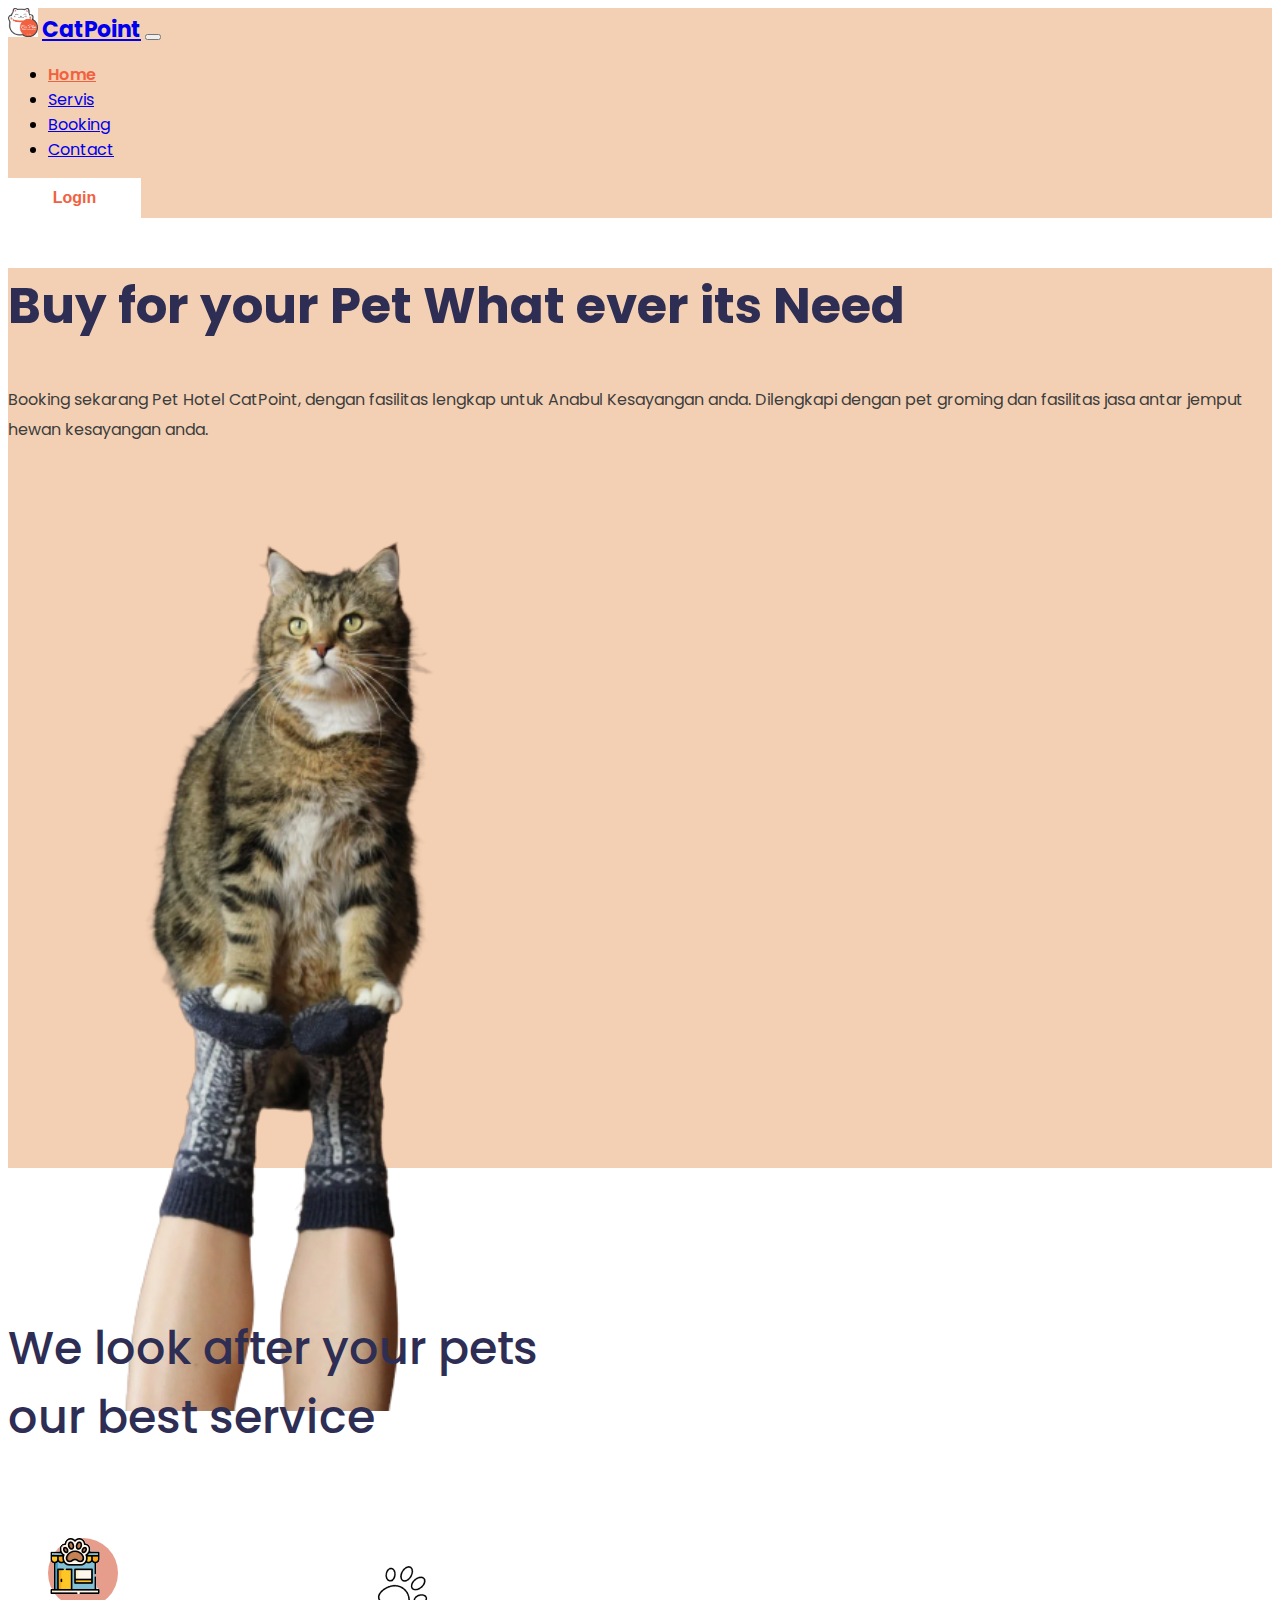
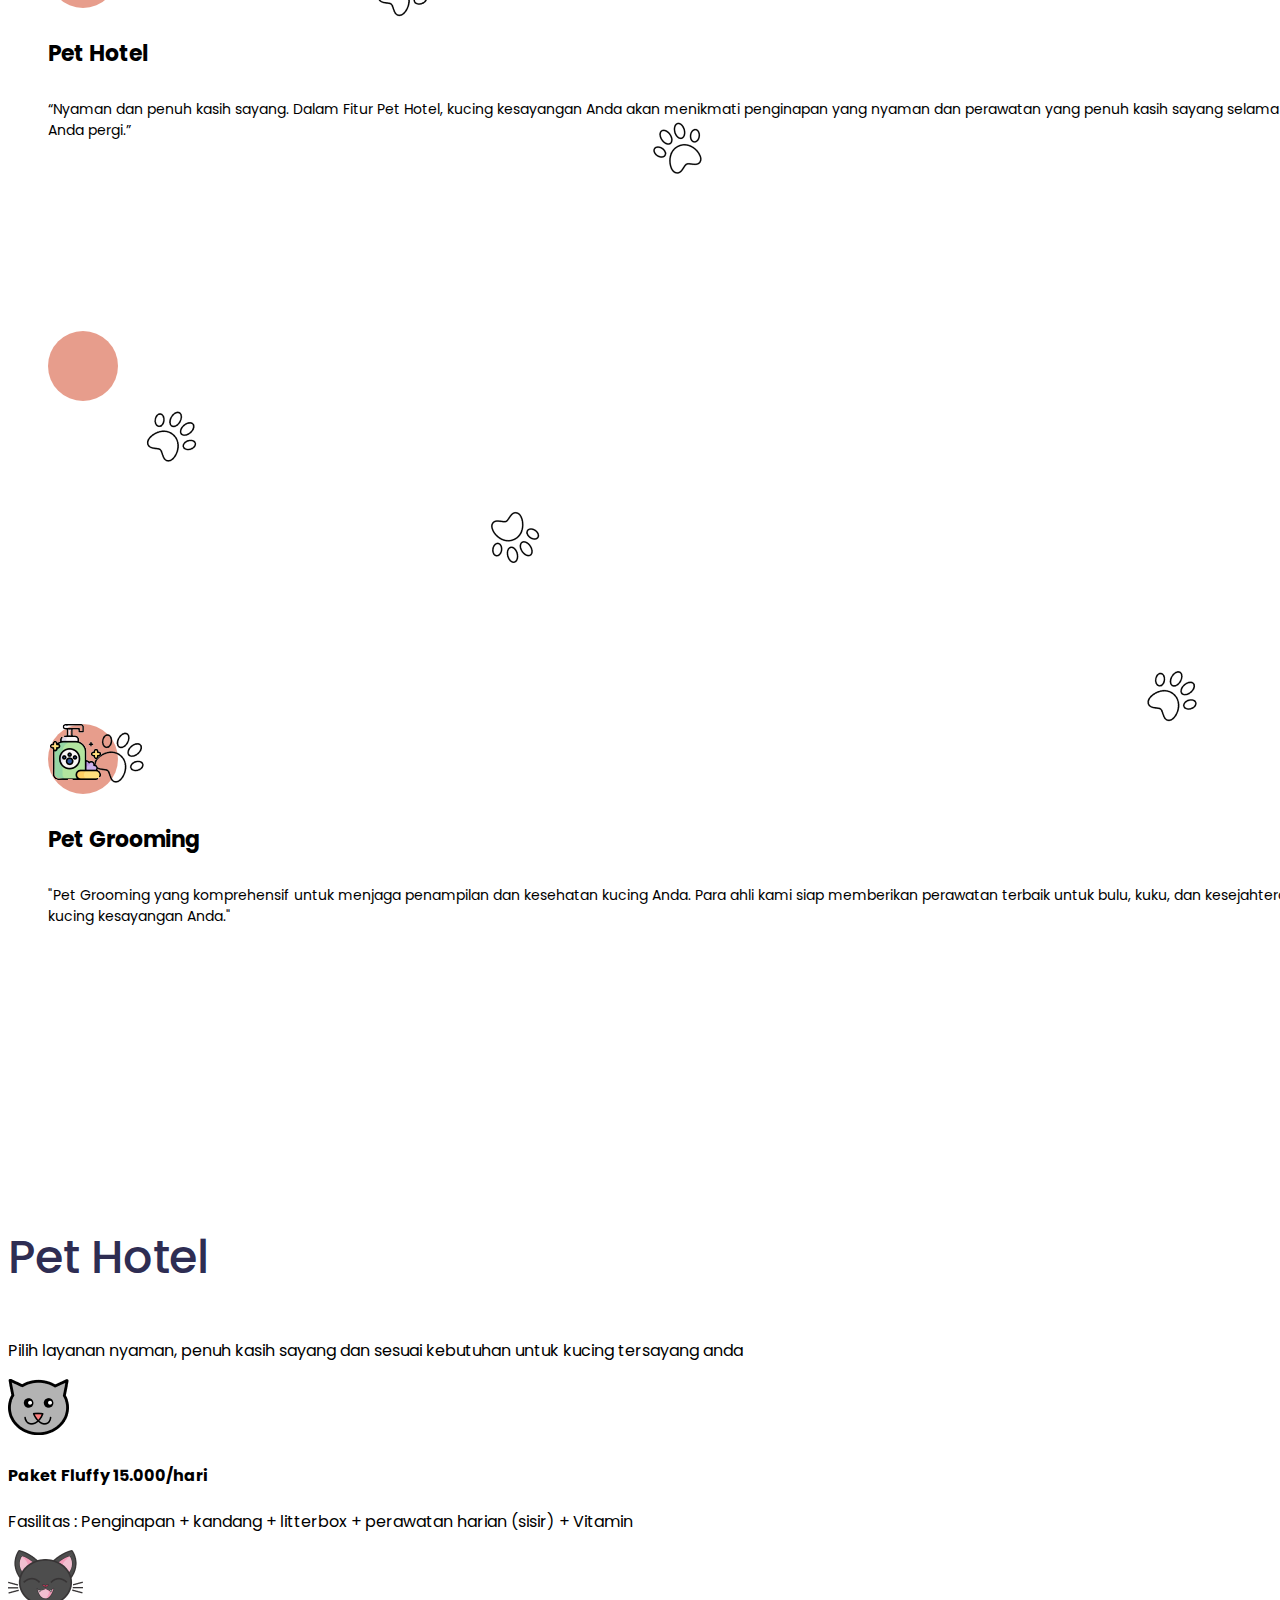
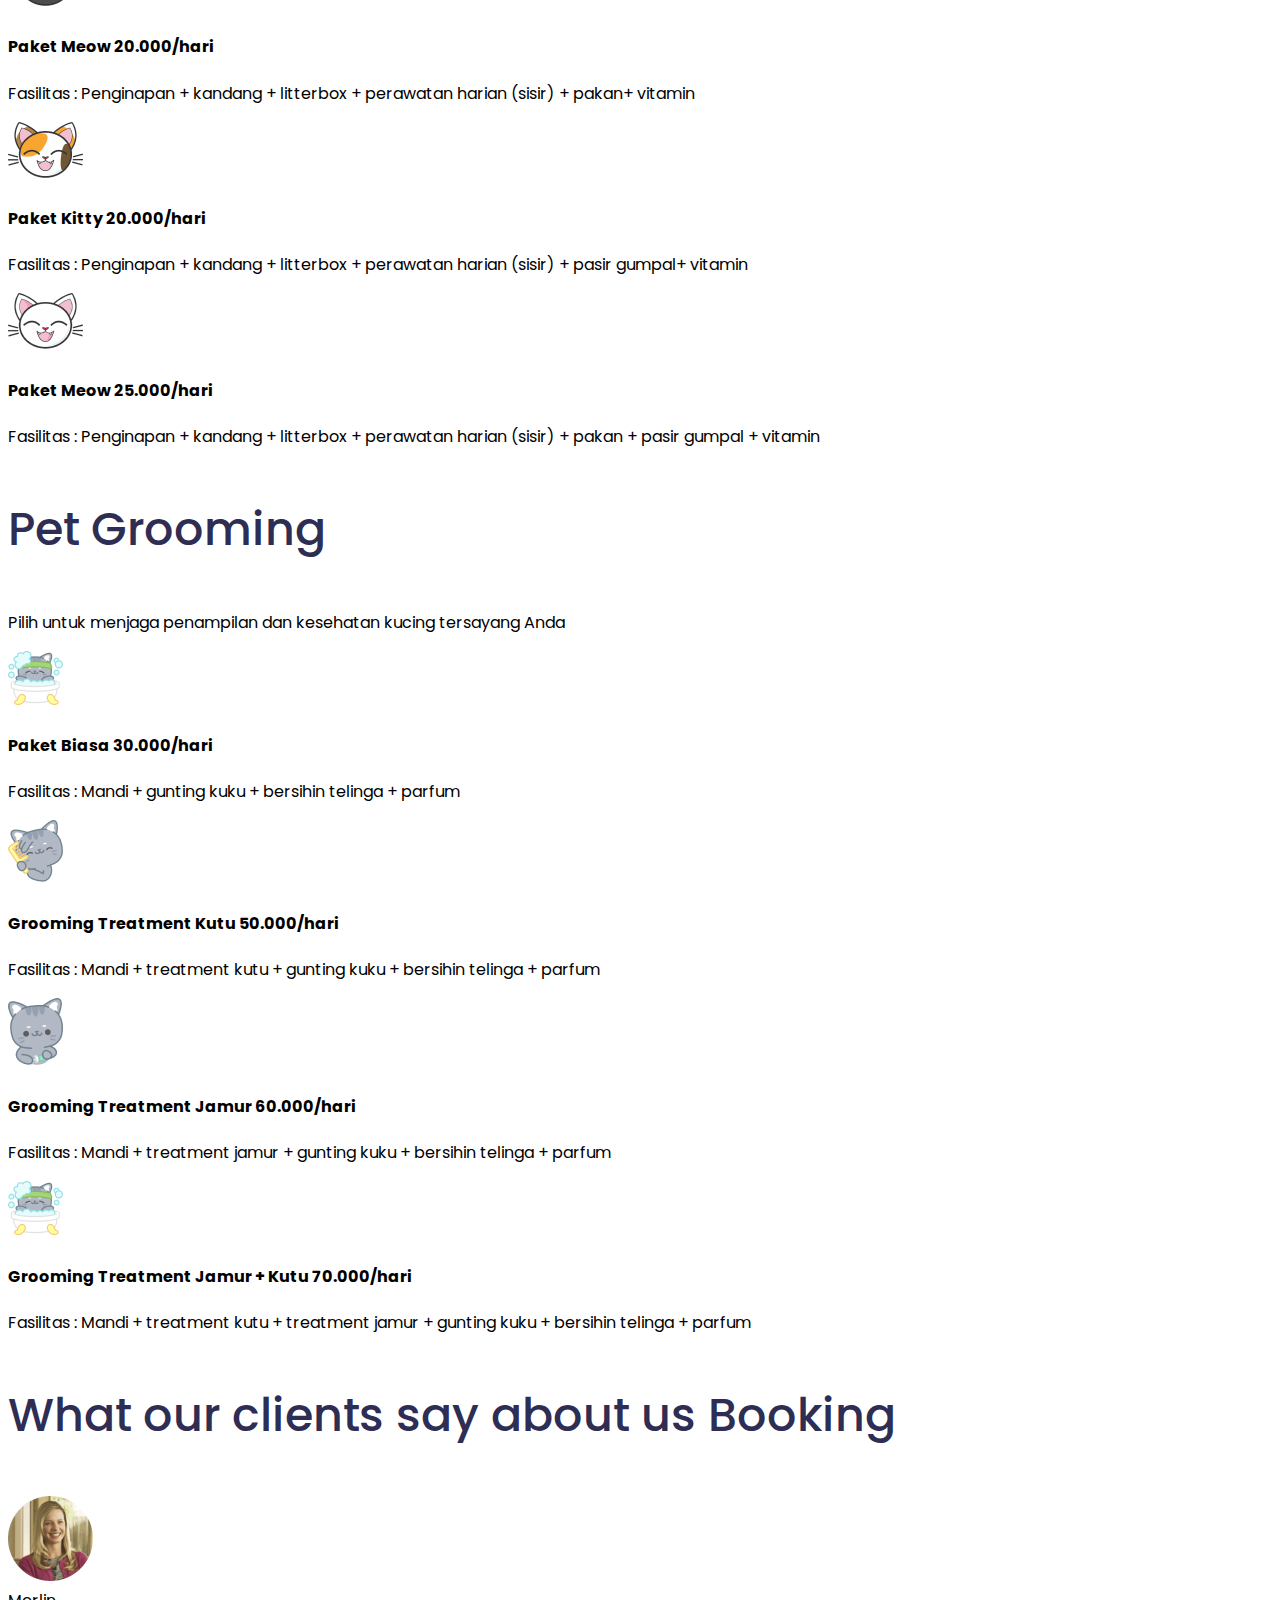
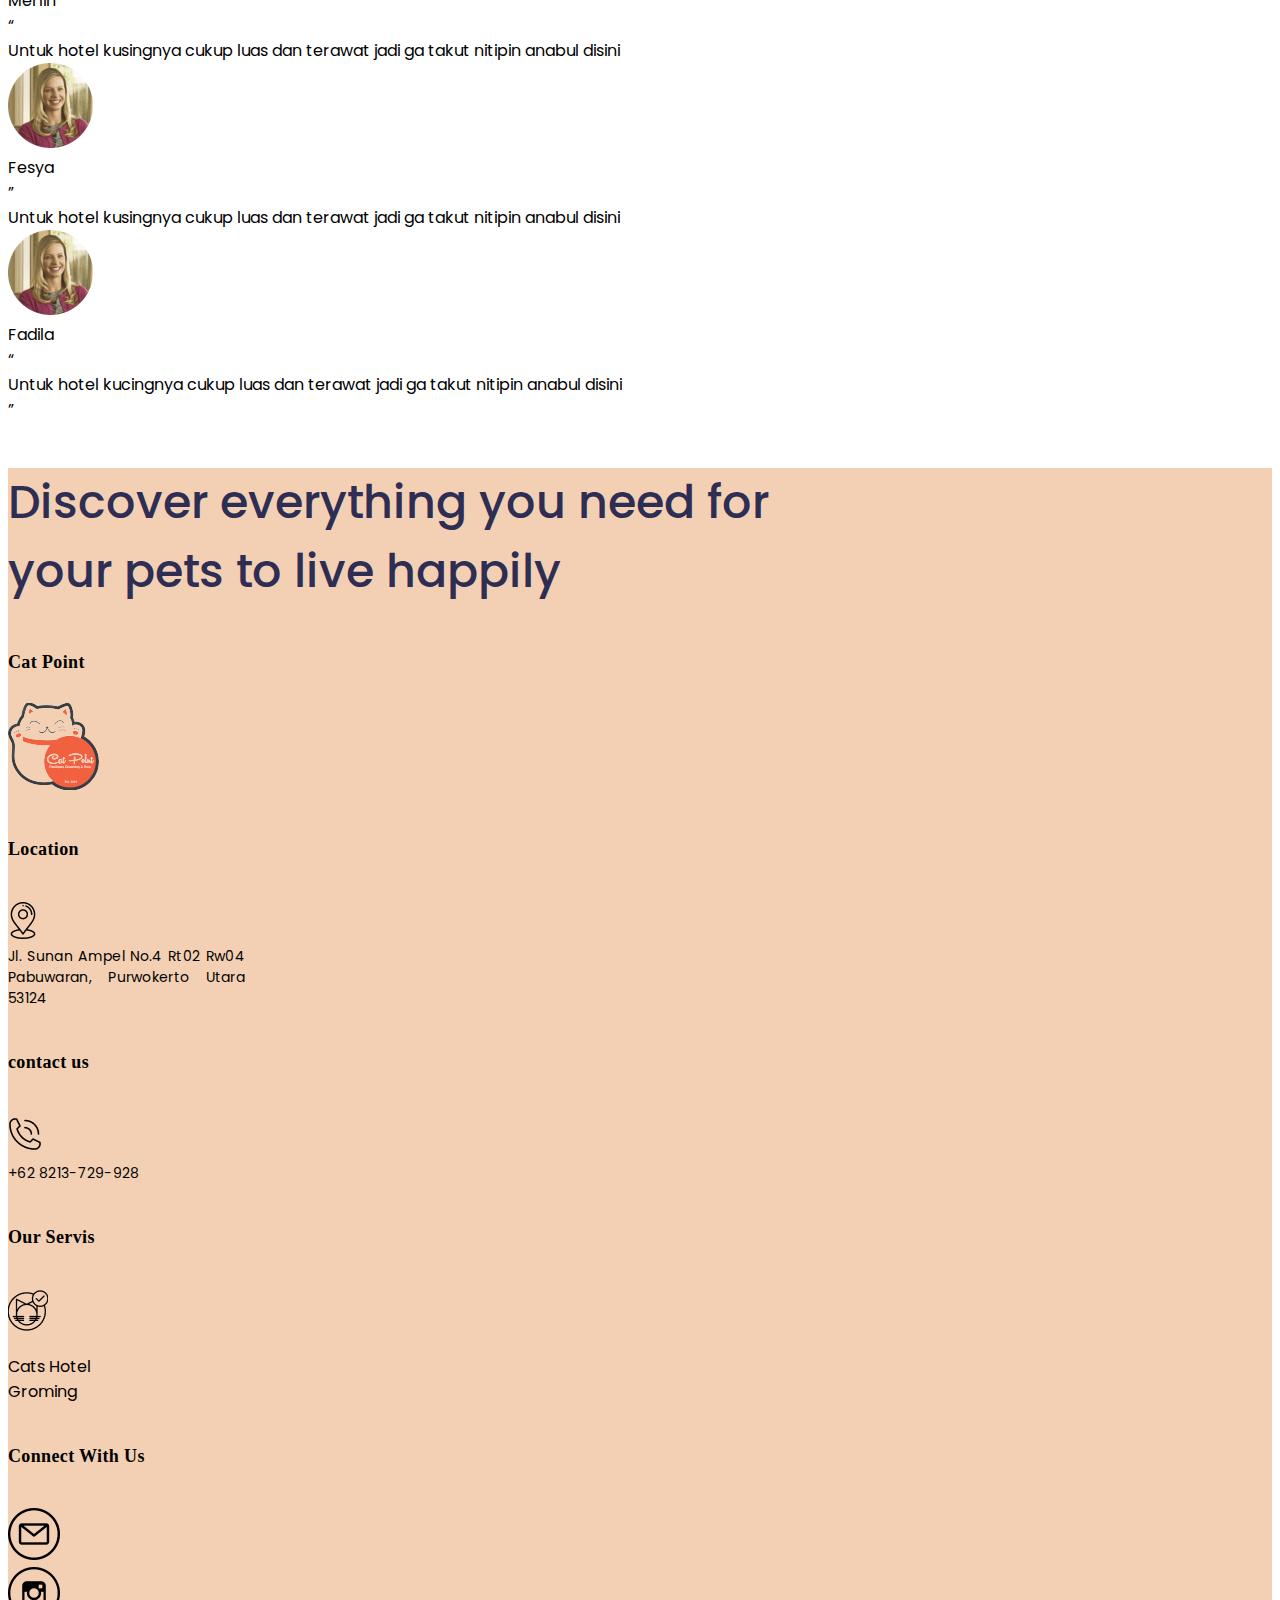
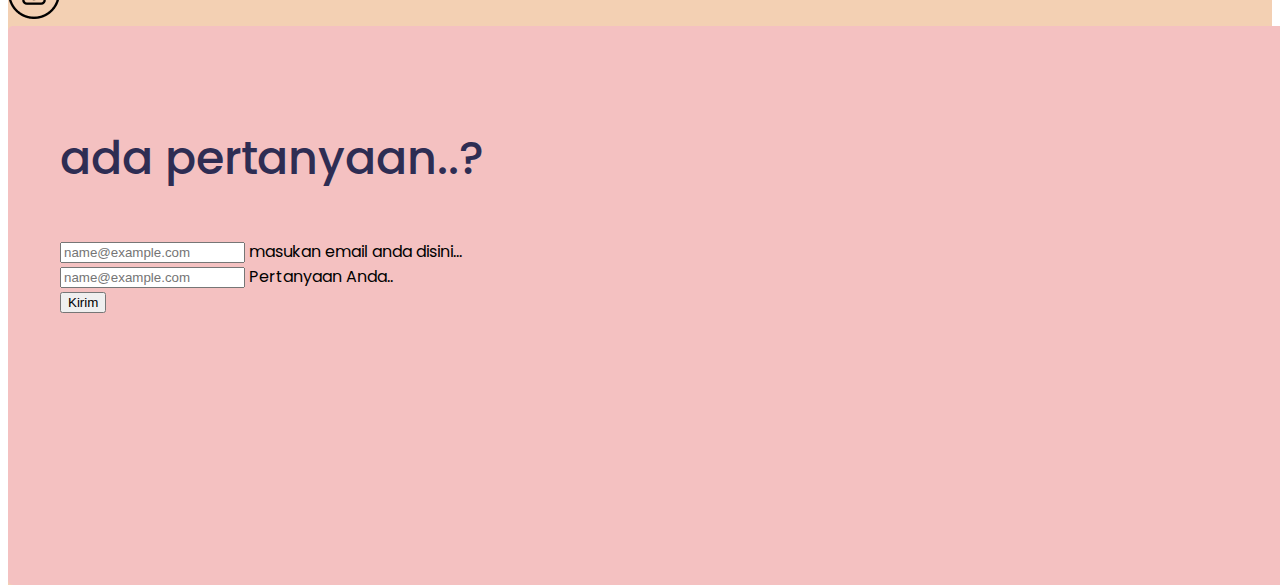
<file: index.html>
<!DOCTYPE html>
<html lang="en">
<head>
    <meta charset="UTF-8">
    <meta name="viewport" content="width=device-width, initial-scale=1.0">
    <link href="https://cdn.jsdelivr.net/npm/bootstrap@5.0.2/dist/css/bootstrap.min.css" rel="stylesheet" integrity="sha384-EVSTQN3/azprG1Anm3QDgpJLIm9Nao0Yz1ztcQTwFspd3yD65VohhpuuCOmLASjC" 
    crossorigin="anonymous">

    <!--Font Google-->
    <link rel="preconnect" href="https://fonts.googleapis.com">
<link rel="preconnect" href="https://fonts.gstatic.com" crossorigin>
<link href="https://fonts.googleapis.com/css2?family=Poppins:wght@400;500;700&display=swap" rel="stylesheet">

<!--My Style-->
<link rel="stylesheet" href="css/style.css" >

<!--Logo tittle-->
<link rel="icon" href="Cat Point Logo 1.jpg" type="image/x-icon">

    <title>Cat point</title>
</head>
<body style="height: 200px;">
    <!--Navbar start-->
    <nav class="navbar navbar-expand-lg navbar-light fixed-top w-100" style="background-color : #F3D0B3">
        <div class="container-fluid">
            <div class="container" class="row">
                <img src="Cat Point Logo 1.jpg" width="30" alt="">
          <a class="navbar-brand" href="#">CatPoint</a>
          <button class="navbar-toggler" type="button" data-bs-toggle="collapse" data-bs-target="#navbarNav" aria-controls="navbarNav" aria-expanded="false" aria-label="Toggle navigation">
            <span class="navbar-toggler-icon"></span>
          </button>
          <div class="collapse navbar-collapse" id="navbarNav" class="row">
            <ul class="navbar-nav mx-auto">
              <li class="nav-item mx-2">
                <a class="nav-link active" aria-current="page" href="#">Home</a>
              </li>
              <li class="nav-item mx-2">
                <a class="nav-link" href="/Servis">Servis</a>
              </li>
              <li class="nav-item mx-2">
                <a class="nav-link" href="/Booking">Booking</a>
              </li>
              <li class="nav-item mx-2">
                <a class="nav-link" href="/Contact">Contact</a>
              </li>
            </ul>
            <div>
              <button class="button-primary">Login</button>
            </div>
          </div>
        </div>
        </div>
      </nav>
      <!--END NAVBAR-->


      <!--Hero section-->
      <section id="hero">
        <div class="container-fluid " style="background-color: #F3D0B3;">
          <div class="container content-below-navbar h-100">
          <div class="row h-100">
            <div class="col-5 offset-1 py-5 hiro-tagline my-auto" class="rounded float-start">
            <h2 class="h2 fw-bold ">
              Buy for your
              Pet What ever its Need</h2>
            <p>Booking sekarang Pet Hotel CatPoint, dengan fasilitas lengkap untuk 
              Anabul Kesayangan anda. Dilengkapi dengan pet groming dan fasilitas 
              jasa antar jemput hewan kesayangan anda.</p>
            </div>
          </div>
        </div>
      </div>
      <img src="Cathall1.png"  class="img-fluid position-absolute end-0 bottom-0 img-hero">
      <img src="Group 64.png" alt="" class="h-100 position-absolute top-0 start-50">
    </section>

    <!--Service section-->
    <section id="service">
      <div class="container-fluid">
        <div class="container">
          <div class="row">
            <div class="col-12 text-center">
              <h3>We look after your pets 
                <br/> our best service</h3>
            </div>
          </div>
          <div class="row mt-4">
            <div class="col-md-4 text-center">
                <div class="card-service">
                  <div class="circle-icon position-relative mx-auto">
                    <img src="Serpet-shop_1.png" alt="" class="position-absolute top-50 start-50 translate-middle" >
                  </div>
                  <h4 class="mt-3">Pet Hotel</h4>
                  <p>“Nyaman dan penuh kasih sayang. Dalam 
                    Fitur Pet Hotel, kucing kesayangan Anda 
                    akan menikmati penginapan yang nyaman 
                    dan perawatan yang penuh kasih sayang 
                    selama Anda pergi.”</p>
                </div>
            </div>
            <div class="col-md-4 text-center">
              <div class="card-service">
                <div class="circle-icon position-relative mx-auto">
                </div>
                <h4 class="mt-3"> </h4>
                <p> </p>
              </div>
          </div>
          <div class="col-md-4 text-center">
            <div class="card-service">
              <div class="circle-icon position-relative mx-auto">
                <img src="serpet-shampoo_2.png" alt="" class="position-absolute top-50 start-50 translate-middle" >
              </div>
              <h4 class="mt-3">Pet Grooming</h4>
              <p>"Pet Grooming yang komprehensif untuk 
                menjaga penampilan dan kesehatan kucing 
                Anda. Para ahli kami siap memberikan 
                perawatan terbaik untuk bulu, kuku, dan 
                kesejahteraan kucing kesayangan Anda."</p>
            </div>
        </div>
        </div>
        </div>
      </div>
    </section>

    <!--Layanan Section2-->
    <section id="layanan">
        <div class="container">
          <div class="row">
            <div class="col-12 text-center">
              <h3>Pet Hotel</h3>
              <p>Pilih layanan nyaman, penuh kasih sayang dan sesuai kebutuhan untuk kucing tersayang anda</p>
            </div>
          </div>
          <div class="row justify-content-around">
            <div class="col-4">
              <div class="row mt-4">
                <div class=" text-center">
                  <div class="card-layanan">
                    <div class="circle-iconn">
                      <img src="gambar/layanan1.png" alt="">
                    </div>
                      <h4 class="mt-3">Paket Fluffy
                        15.000/hari</h4>
                        <p>Fasilitas : Penginapan + kandang + litterbox + perawatan harian (sisir) + Vitamin</p>
                  </div>
                </div>
              </div>
            </div>
            <div class="col-4">
              <div class=" row mt-4 text-center">
                <div class="card-layanan">
                  <div class="circle-iconn">
                    <img src="gambar/layanan2.png" alt="">
                  </div>
                    <h4 class="mt-3">Paket Meow
                      20.000/hari</h4>
                      <p>Fasilitas : Penginapan + kandang + litterbox + perawatan harian (sisir) + pakan+ vitamin</p>
                </div>
              </div>
            </div>
            <div class="row justify-content-around">
              <div class="col-4">
                <div class="row mt-4 text-center">
                  <div class="card-layanan">
                    <div class="circle-iconn">
                      <img src="gambar/layanan3.png" alt="">
                    </div>
                      <h4 class="mt-3">Paket Kitty
                        20.000/hari</h4>
                        <p>Fasilitas : Penginapan + kandang + litterbox + perawatan harian (sisir) + pasir gumpal+ vitamin</p>
                  </div>
                </div>
              </div>
              <div class="col-4">
                <div class="row mt-4 text-center">
                  <div class="card-layanan">
                    <div class="circle-iconn">
                      <img src="gambar/layanan4.png" alt="">
                    </div>
                      <h4 class="mt-3">Paket Meow
                        25.000/hari</h4>
                        <p>Fasilitas : Penginapan + kandang + litterbox + perawatan harian (sisir) + pakan + pasir gumpal + vitamin</p>
                  </div>
                </div>
              </div>
            </div>
          </div>
        </div>
    </section>

    <section id="lkedua">
      <div class="container">
        <div class="row">
          <div class="col-12 text-center py-5">
            <h3>Pet Grooming</h3>
            <p>Pilih untuk menjaga penampilan dan kesehatan kucing tersayang Anda </p>
            <div class="row justify-content-between">
              <div class="col-4">
                <div class="row mt-4 text-center">
                  <div class="card-lkedua">
                    <div class="circle-iconnn">
                      <img src="gambar/groming1.png" alt="">
                    </div>
                    <h4 class="mt-3">Paket Biasa
                      30.000/hari</h4>
                      <p>Fasilitas : Mandi + gunting kuku + bersihin telinga + parfum</p>
                  </div>
                </div>
              </div>
              <div class="col-4">
                <div class="row mt-4 text-center">
                  <div class="card-lkedua">
                    <div class="circle-iconnn">
                      <img src="gambar/groming2.png" alt="">
                    </div>
                    <h4 class="mt-3">Grooming Treatment Kutu
                      50.000/hari</h4>
                      <p>Fasilitas : Mandi + treatment kutu + gunting kuku + bersihin telinga + parfum</p>
                  </div>
                </div>
              </div>
              </div>
              <div class="row justify-content-between">
              <div class="col-4">
                <div class="row mt-4 text-center">
                  <div class="card-lkedua">
                    <div class="circle-iconnn">
                      <img src="gambar/groming3.png" alt="">
                    </div>
                    <h4 class="mt-3">Grooming Treatment Jamur
                      60.000/hari</h4>
                      <p>Fasilitas : Mandi + treatment jamur + gunting kuku + bersihin telinga + parfum</p>
                  </div>
                </div>
              </div>
              <div class="col-4">
                <div class="row mt-4 text-center">
                  <div class="card-lkedua">
                    <div class="circle-iconnn">
                      <img src="gambar/groming1.png" alt="">
                    </div>
                    <h4 class="mt-3">Grooming Treatment  Jamur + Kutu
                      70.000/hari</h4>
                      <p>Fasilitas : Mandi + treatment kutu + treatment jamur + gunting kuku + bersihin telinga + parfum</p>
                  </div>
                </div>
              </div>
            </div>
          </div>
        </div>
      </div>
    </section>

    <!--fitur section-->
    <section id="fitur">
      <div class="container">
        <div class="row">
          <div class="col-12 text-center">
            <h3>What our clients say about us
              Booking</h3>
              <!--merlin-->
              <div class="absolute -left-[50px] top-[550px] rounded-[20px] bg-orange-50 w-[400px] h-[300px]">
                <img class="left-1/2 -translate-x-1/2 top-[70px] absolute " src="gambar/Ellipse 6.png" />
                <div class="left-1/2 -translate-x-1/2 top-[170px] absolute text-black text-lg font-bold font-['Poppins'] tracking-tight">
                  Merlin</div>
      
                <div
                  class="left-[30px] top-[200px] absolute text-black text-[45px] font-bold font-['Poppins'] tracking-wide">
                  “</div>
                <div
                  class="w-[300px] h-[59px] left-[63px] top-[240px] absolute text-justify text-stone-500 text-base font-normal font-['Poppins'] tracking-tight">
                  Untuk hotel kusingnya cukup luas dan terawat jadi ga takut nitipin anabul disini</div>
              </div>
              <!-- FESYA -->
            <div class="absolute -right-[50px] top-[550px] rounded-[20px] bg-orange-50 w-[400px] h-[300px]">
              <img class="right-1/2 translate-x-1/2 top-[70px] absolute " src="gambar/Ellipse 6.png" />
                <div class="right-1/2 translate-x-1/2 top-[170px] absolute text-black text-lg font-bold font-['Poppins'] tracking-tight">
                   Fesya</div>
            <div class="right-[20px] top-[260px] absolute text-black text-[45px] font-bold font-['Poppins'] tracking-wide">
            ”
          </div>
          <div
            class="w-[300px] h-[59px] right-[40px] top-[240px] absolute text-justify text-stone-500 text-base font-normal font-['Poppins'] tracking-tight">
            Untuk hotel kusingnya cukup luas dan terawat jadi ga takut nitipin anabul disini</div>
  
          </div>
           <!-- FADILA -->
      <div class="absolute left-[300px] top-[530px] rounded-[20px] bg-red-400 w-[400px] h-[300px]">
        <img class="left-1/2 -translate-x-1/2 top-[70px] absolute " src="gambar/Ellipse 6.png" />
        <div class="left-1/2 -translate-x-1/2 top-[170px] absolute text-white text-lg font-bold font-['Poppins'] tracking-tight">
          Fadila</div>

        <div class="left-[30px] top-[200px] absolute text-white text-[45px] font-bold font-['Poppins'] tracking-wide">
          “</div>
        <div
          class="w-[300px] h-[59px] left-[63px] top-[230px] absolute text-justify text-black text-base font-normal font-['Poppins'] tracking-tight">
          Untuk hotel kucingnya cukup luas dan terawat jadi ga takut nitipin anabul disini</div>
        <div class="right-[30px] top-[250px] absolute text-white text-[45px] font-bold font-['Poppins'] tracking-wide">
          ”
        </div>
      </div>
            </div>
          </div>
        </div>
      </div>
    </section>

     <!-- FOOTER -->
     <div class="footer">
      <div class="container-fluid overlay h-80" style="background-color: #F3D0B3;">
      <div class="container py-4">
        <div class="row">
        <div class="col-12 text-center">
          <h3>Discover everything you need for <br>your pets to live happily </h3>
        </div>
      </div>
        <div class="container">
          <div class="logo">
            <h5> Cat Point</h5>
            <div class="mb-3">
              <img src="gambar/Cat_Point_Logo_1-removebg-preview.png" alt="">
            </div>
          </div>
          <div class="kontak">
            <h6>Location</h6>
            <div class=" mb-3 d-flex align-items-center" >
              <div>
                <img src="gambar/placeholder (1) 1.png" alt="">
              </div>
              <a href="#">Jl. Sunan Ampel No.4 Rt02 Rw04 Pabuwaran, 
                Purwokerto Utara 53124 </a>
            </div>


            <h6>contact us</h6>
            <div class="mb-3 d-flex align-items-center">
              <div> <img src="gambar/calling 1.png" alt=""></div>
              <a href="#">+62 8213-729-928 </a>
            </div>

            <h6>Our Servis</h6>
            <div class="mb-3 d-flex align-items-center">
              <div> <img src="gambar/pets 1.png" alt=""></div>
              <p>Cats Hotel
                <br>Groming</p>
            </div>

            <h6>Connect With Us</h6>
            <div>
              <a href="#" class="me-3"><img src="gambar/email (1) 1.png" alt=""></a>
            </div>

            <div>
              <a href="#" class="me-3"><img src="gambar/instagram (1) 1.png" alt=""></a>
            </div>

          </div>
        
        <div class="col-md-6 offset-6">
          <div class="card-footer w-100">
            <form>
              <h3>ada pertanyaan..?</h3>
              <div class="form-floating mb-3">
                <input type="email" class="form-control" id="floatingInput" placeholder="name@example.com">
                <label for="floatingInput">masukan email anda disini...</label>
              </div>
              <div class="form-floating mb-3">
                <input type="text" class="form-control" id="floatingInput" placeholder="name@example.com">
                <label for="floatingInput">Pertanyaan Anda..</label>
              </div>
              <button type="submit" class="button-kontak">Kirim</button>
            </form>
         </div>
         </div>
      </div>
     </div>


 </div>
</div>

      
    <script src="https://cdn.jsdelivr.net/npm/bootstrap@5.0.2/dist/js/bootstrap.bundle.min.js" 
    integrity="sha384-MrcW6ZMFYlzcLA8Nl+NtUVF0sA7MsXsP1UyJoMp4YLEuNSfAP+JcXn/tWtIaxVXM" 
    crossorigin="anonymous"></script>

</body>
</html>
</file>
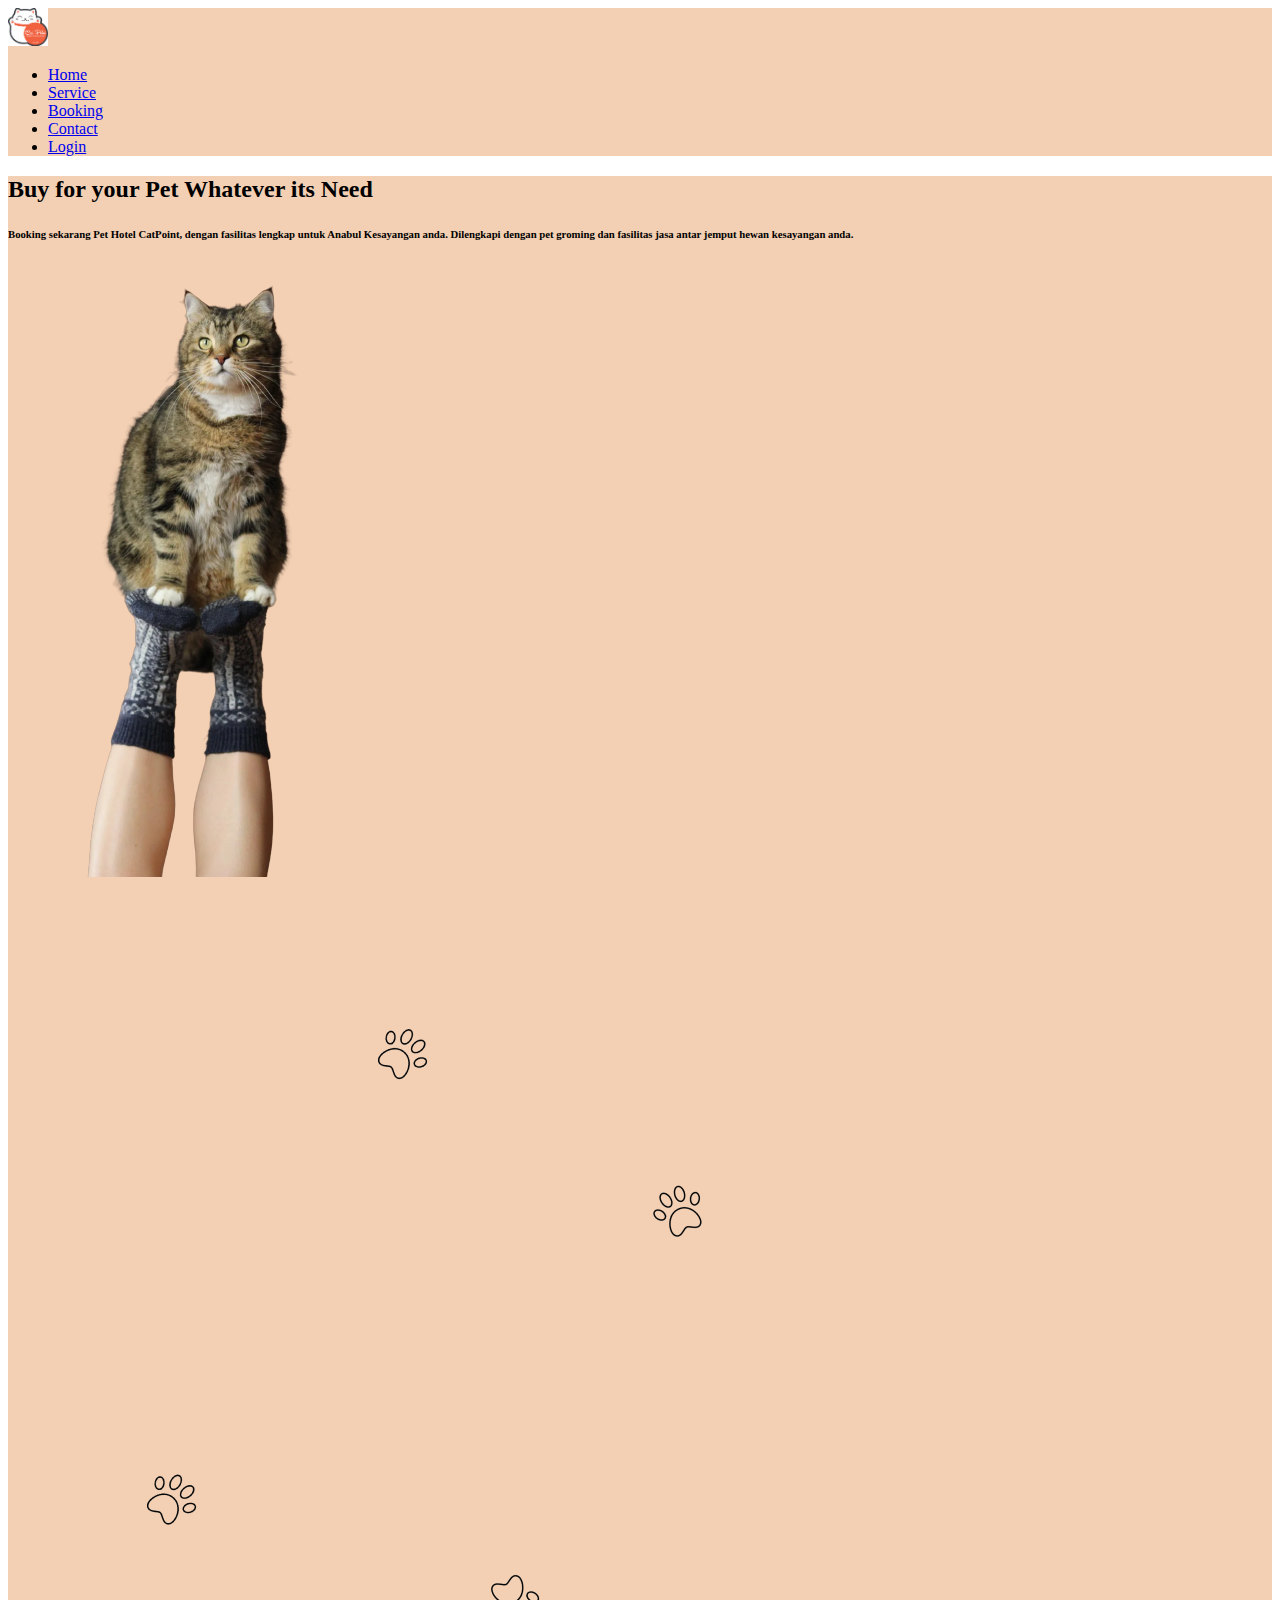
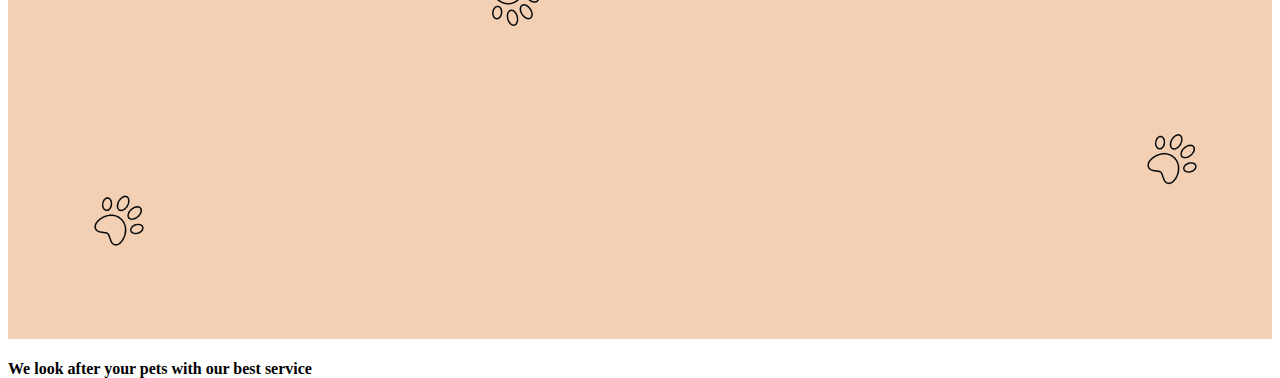
<file: CatPoint.html>
<!doctype html>
<html lang="en">
  <head>
    <!-- Required meta tags -->
    <meta charset="utf-8">
    <meta name="viewport" content="width=device-width, initial-scale=1">
    

    <!-- Bootstrap CSS -->
    <link href="https://cdn.jsdelivr.net/npm/bootstrap@5.0.2/dist/css/bootstrap.min.css" 
    rel="stylesheet" 
    integrity="sha384-EVSTQN3/azprG1Anm3QDgpJLIm9Nao0Yz1ztcQTwFspd3yD65VohhpuuCOmLASjC" 
    crossorigin="anonymous">

  </head>
  <body style="height: 200px;">
    <!--Navigasi Bar-->
    <nav class="navbar navbar-expand-lg navbar-light fixed-top" style="background-color : #F3D0B3">
        <div class="container" class="row">
          <a class="Home" href="#">
            <img src="Cat Point Logo 1.jpg" width="40" alt="">
          </a>
          <div class="collapse navbar-collapse" id="navbarNav" class="row">
            <div class="col-1 offset-3">
            </div>
            <ul class="navbar-nav">
              <li class="nav-item">
                <a class="nav-link active" aria-current="page" href="#">Home</a>
              </li>
              <li class="nav-item">
                <a class="nav-link" href="#">Service</a>
              </li>
              <li class="nav-item">
                <a class="nav-link" href="#">Booking</a>
              </li>
              <li class="nav-item">
                <a class="nav-link" href="#">Contact</a>
              </li>
              <div class="col-1 offset-11"></div>
              <li class="nav-item">
                <a class="nav-link" href="#">Login</a>
              </li>
            </ul>
          </div>
        </div>
      </div>
      </nav>
      <!--Hal beranda awal-->
      <div class=" container-fluid py-5" style="background-color:#F3D0B3;">
        <div class="container">
        <div class="row">
          <div class="col-4 offset-1" class="rounded float-start">
        <h2 class="h2 fw-bold">
          Buy for your
          Pet Whatever its Need</h2>
          <h6 class="h6">
            Booking sekarang Pet Hotel CatPoint, dengan 
            fasilitas lengkap untuk Anabul Kesayangan anda.
            Dilengkapi dengan pet groming dan fasilitas 
            jasa antar jemput hewan kesayangan anda.
          </h6>
          </div>
          <div class="row">
            <mt-5 margin-top: -5 !important;></mt-5>
            <div class="col-lg-4 offset-9">
              <div class="sticky-md-top">
              <img src="Cathall1.png" alt=""  class="img-fluid">
            </div>
          </div>
            <div class="col-4 offset-9">
              <img src="Group 64.png" alt=""  class="rounded float-end">
            </div>
          </div>
          </div>
        </div>
      </div>
    </div>
  </div>
<!--kedua-->
<div class="container-fluid py-5">
  <div class="container">
    <div class="col-lg-3 offset-5">
      <h4 class="h4">We look after your pets 
        with our best service</h4>
    </div>
  </div>
</div>
  

    

    <!-- Optional JavaScript; choose one of the two! -->

    <!-- Option 1: Bootstrap Bundle with Popper -->
    <script src="https://cdn.jsdelivr.net/npm/bootstrap@5.0.2/dist/js/bootstrap.bundle.min.js" integrity="sha384-MrcW6ZMFYlzcLA8Nl+NtUVF0sA7MsXsP1UyJoMp4YLEuNSfAP+JcXn/tWtIaxVXM" crossorigin="anonymous"></script>

    <!-- Option 2: Separate Popper and Bootstrap JS -->
    <!--
    <script src="https://cdn.jsdelivr.net/npm/@popperjs/core@2.9.2/dist/umd/popper.min.js" integrity="sha384-IQsoLXl5PILFhosVNubq5LC7Qb9DXgDA9i+tQ8Zj3iwWAwPtgFTxbJ8NT4GN1R8p" crossorigin="anonymous"></script>
    <script src="https://cdn.jsdelivr.net/npm/bootstrap@5.0.2/dist/js/bootstrap.min.js" integrity="sha384-cVKIPhGWiC2Al4u+LWgxfKTRIcfu0JTxR+EQDz/bgldoEyl4H0zUF0QKbrJ0EcQF" crossorigin="anonymous"></script>
    -->
  </body>
</html>
</file>
<file: css/style.css>
:root{
    --pr-color : #F3D0B3;
    

}

body{
    font-family: 'Poppins', sans-serif;
}

.navbar{
    z-index: 3;
}

*{
    z-index: 2;
}
.navbar-brand{
    font-weight: 700;
    font-size: 22px;
}

.nav-link{
    font-size: 16px;
}

.nav-link.active{
    font-weight: 600;
    color: #F16140;

}

.button-primary{
    width: 133px;
    height: 40px;
    background-color: #ffff;
    color: #F16140 ;
    border: none;
    font-size: 16px;
    font-weight: 600;

}

/* Herro section*/
#hero{
    background-color: #F3D0B3;
    height: 100vh;
    width: 100%;
    
}

.img-hero{
    height: 100%;
    margin-top: 50px;
    z-index: 1;
}

.hiro-tagline h2{
 color: #2E2D53;
 font-weight: 700;
 font-size: 50px;
 margin-top: 50px;
}

.hiro-tagline p{
    font-size: 16px;
    color: #3D3D3D;
    margin-top: 30px;
    line-height: 30px;
}

/*servis Section*/

#service{
    padding: 100px 0;
}

h3{
    font-size: 46px;
    font-weight: 500;
    color: #2E2D53;

}

.sub-tittle{
    font-size: 14px;
    color: #000;

}

.card-service{
    width: 100%;
    height: 313px;
    border-radius: 8px;
    background-color: #fff;
    padding: 40px;
    box-shadow: 0 0 7px 3px rgba(0, 0, 0, 0,005);

    transition: all .2s ease-in;
}

.circle-icon{
    width: 70px;
    height: 70px;
    background-color: #e79d8c;
    border-radius: 50%;

    transition: all .1s ease-in;

}

.card-service h4{
    color: #000;
    font-size: 22px;

    transition: all .2s ease-in;

}

.card-service p{
    color: #000;
    font-size: 14px;

    transition: all .3s ease-in;
}

/* Hover*/

.card-service:hover{
    width: 100%;
    height: 313px;
    border-radius: 8px;
    background-color: #e79d8c;
    padding: 40px;
    box-shadow: 0 0 7px 3px rgba(0, 0, 0, 0,005);

    transition: all .2s ease-in;
}

.card-service:hover .circle-icon{
    background-color: #fff;
    transition: all .1s ease-in;
}



.card-service:hover h4{
    color: #fff;
    font-size: 22px;

    transition: all .2s ease-in;


}

.card-service:hover p{
    color: #fff;
    font-size: 14px;

    transition: all .3s ease-in;
}

/*layanan section*/


/*flooping*/
#footer{
    margin-top: 150px;
    padding: 120px 0 120px 0;

}

#footer.overlay {
    background: rgba(0, 0, 0, 0.5);
}

#footer.container{
    padding: 120px 0 120px 0;  
}

#footer h3{
    color: #2E2D53;
    text-align: center;
    font-family: Plus Jakarta Sans;
    font-size: 42px;
    font-style: normal;
    font-weight: 700;
    line-height: normal;
}

.logo h5{
    color: #000;
    text-align: justify;
    font-family: Post No Bills Colombo ExtraBold;
    font-size: 18px;
    font-style: normal;
    font-weight: 800;
    line-height: normal;
    letter-spacing: 0.36px;
}

.kontak h6 {
    color: #000;
    text-align: justify;
    font-family: Post No Bills Colombo ExtraBold;
    font-size: 18px;
    font-style: normal;
    font-weight: 800;
    line-height: normal;
    letter-spacing: 0.36px;
}

.kontak a {
    color: #000;
    text-align: justify;
    font-family: Poppins;
    font-size: 14px;
    font-style: normal;
    font-weight: 400;
    line-height: normal;
    letter-spacing: 0.28px;
    text-decoration: none;
    margin-right: 16px;
    width: 237px;
    display: inline-block;
}

.card-footer{
    width: 100%;
    height: 455px;
    background-color: #f4c1c1;
    border-radius: 5px;
    padding:  52px ;
}
</file>
